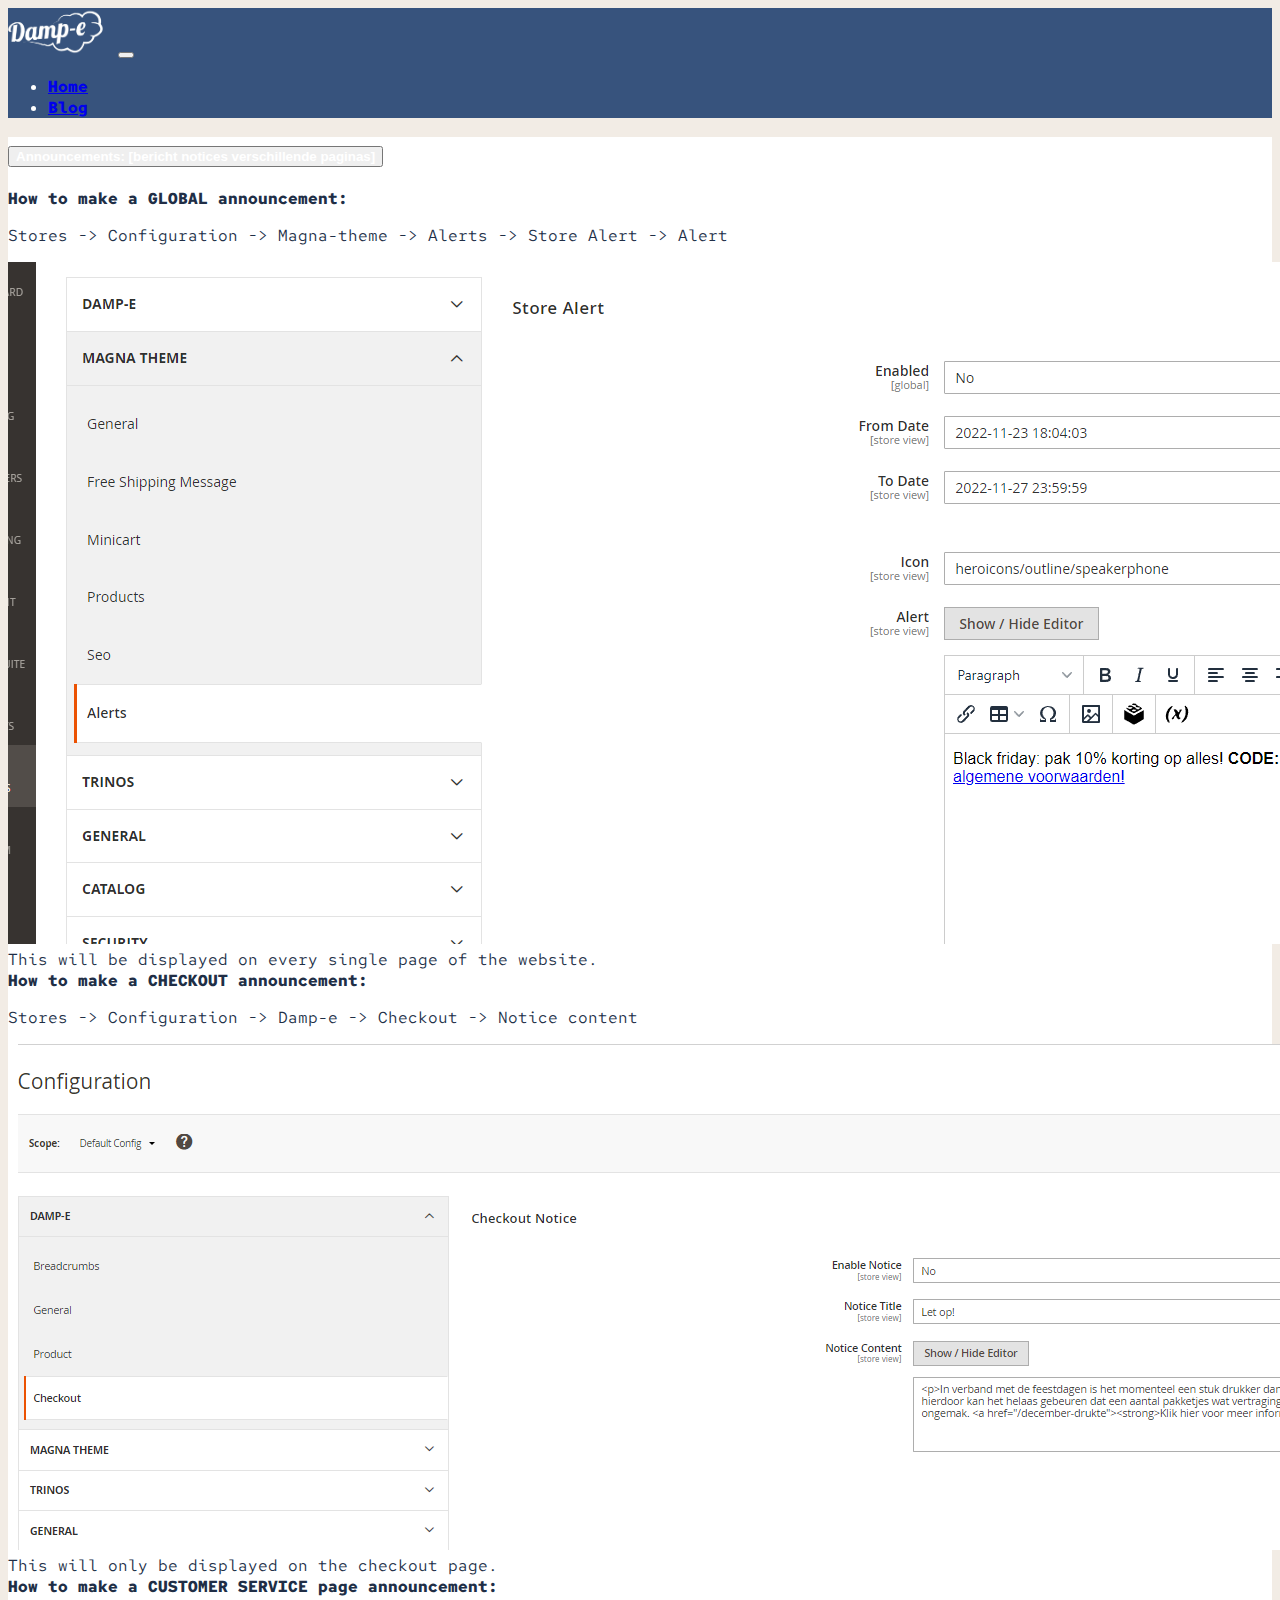
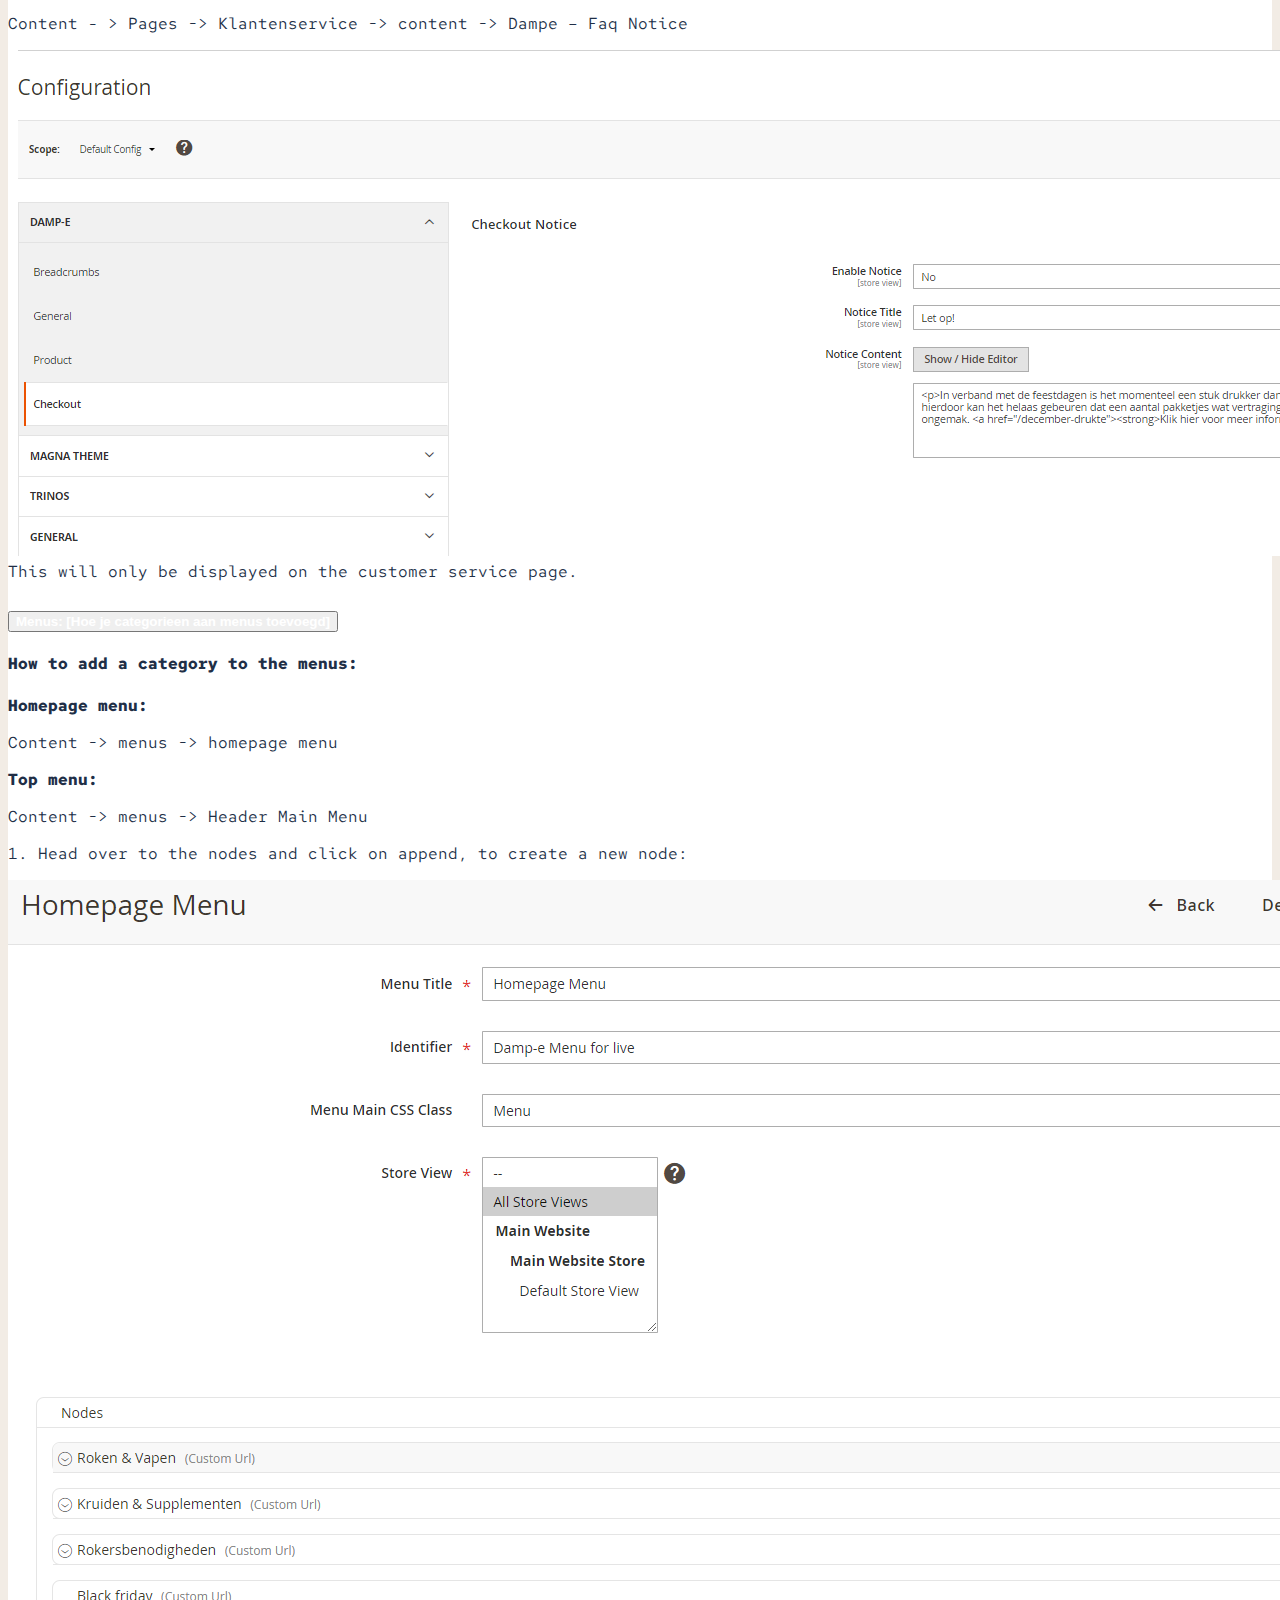
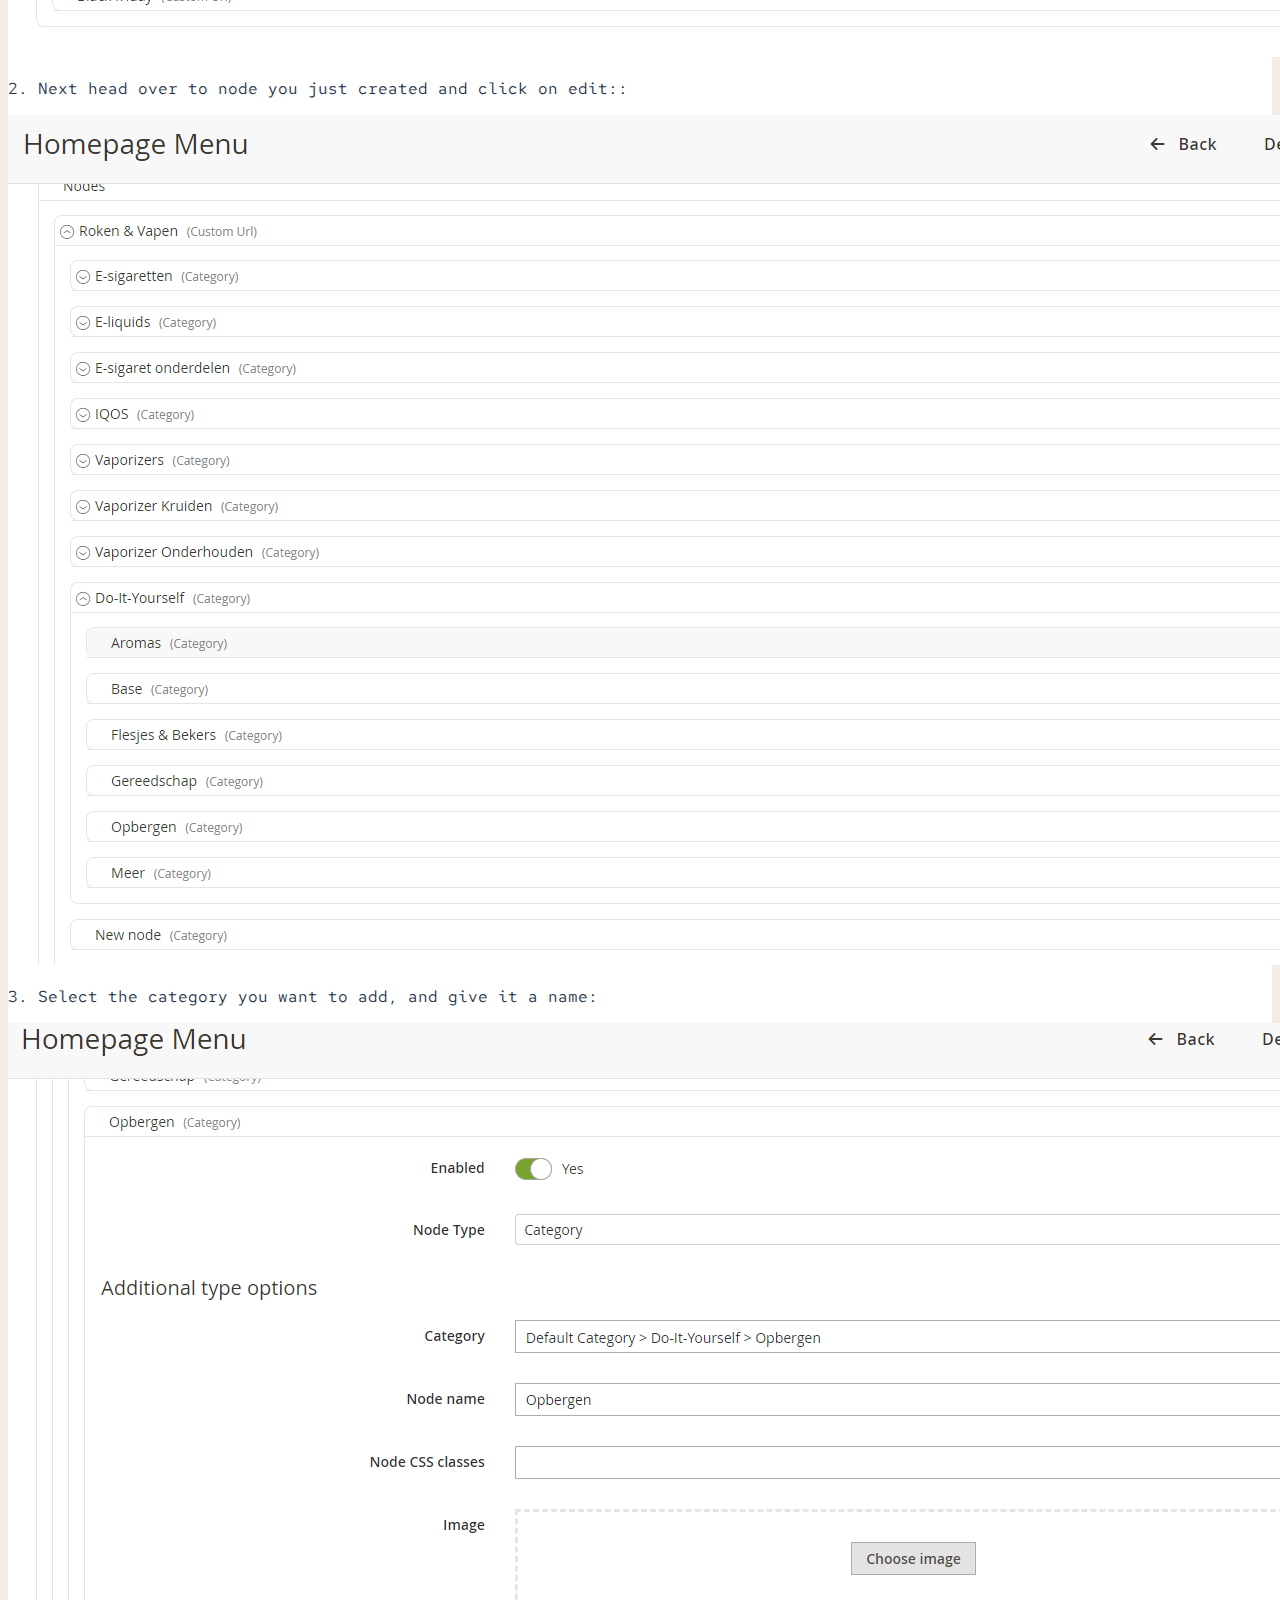
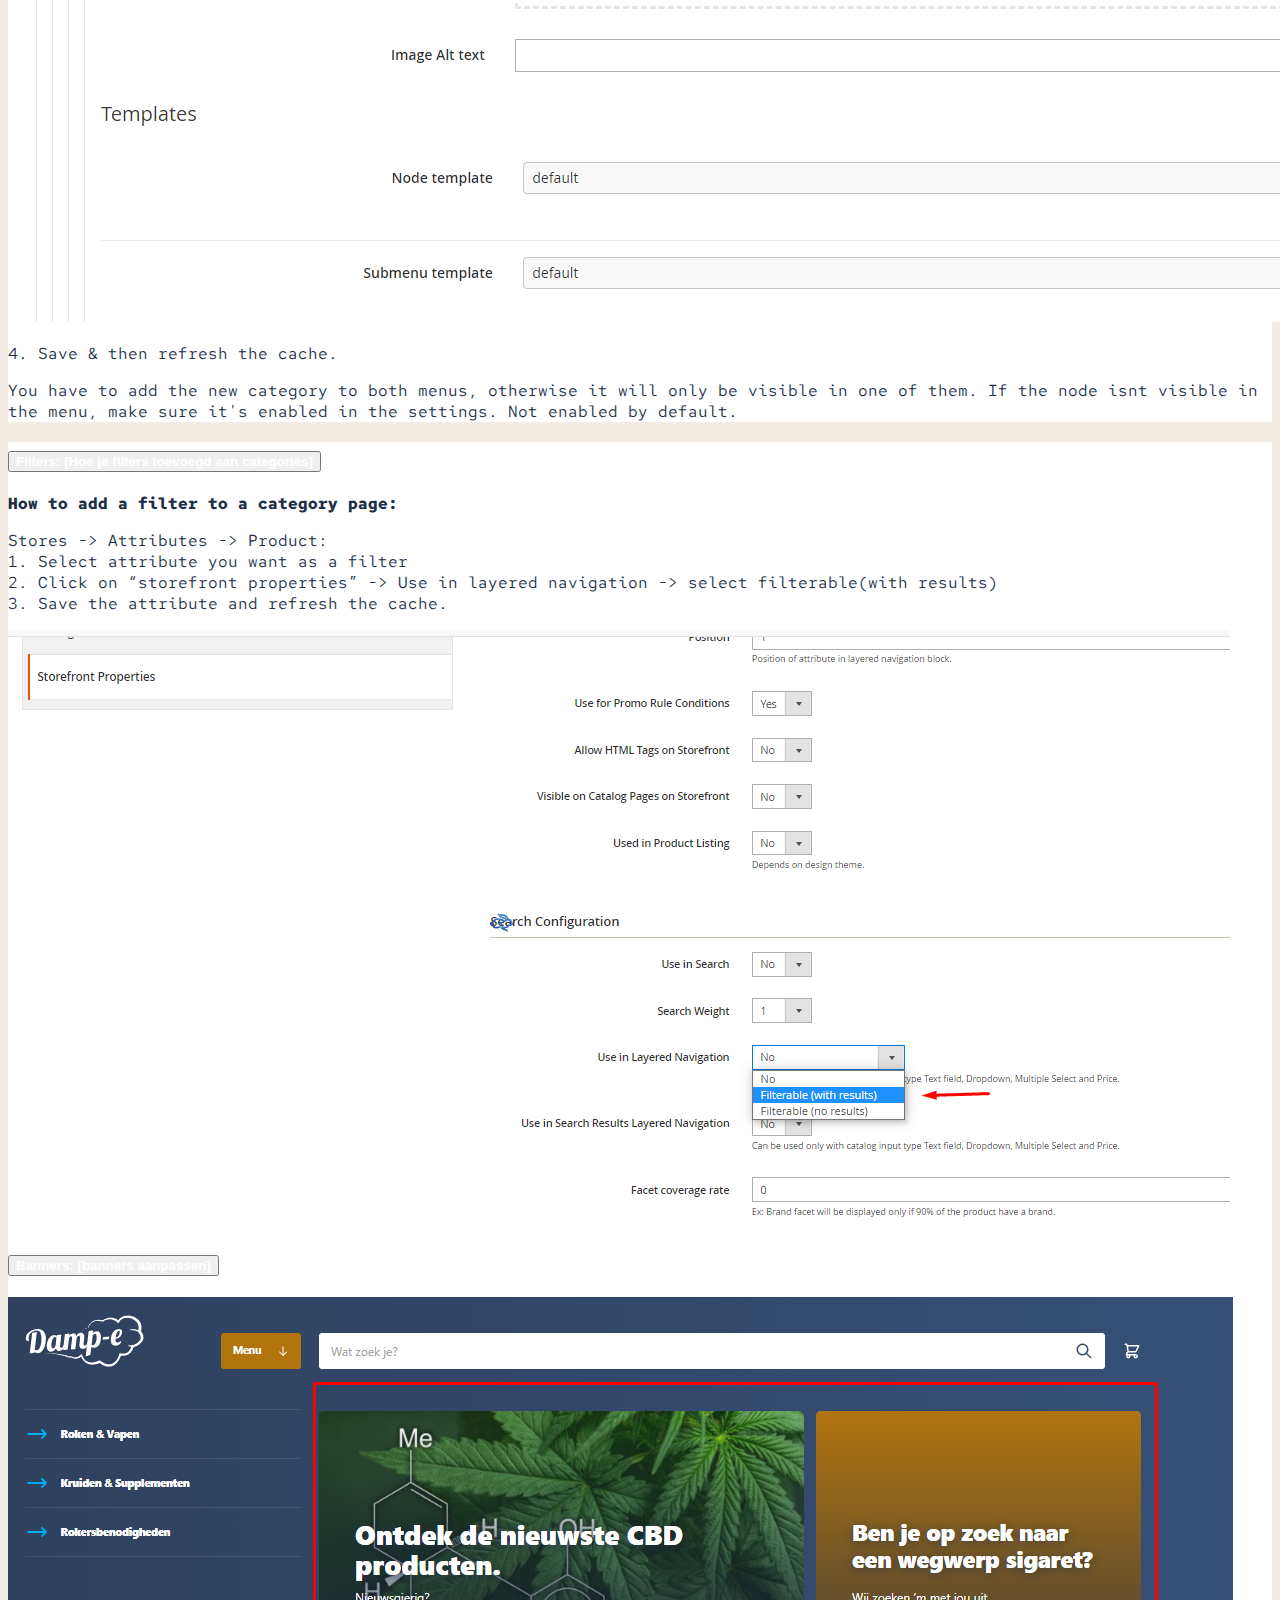
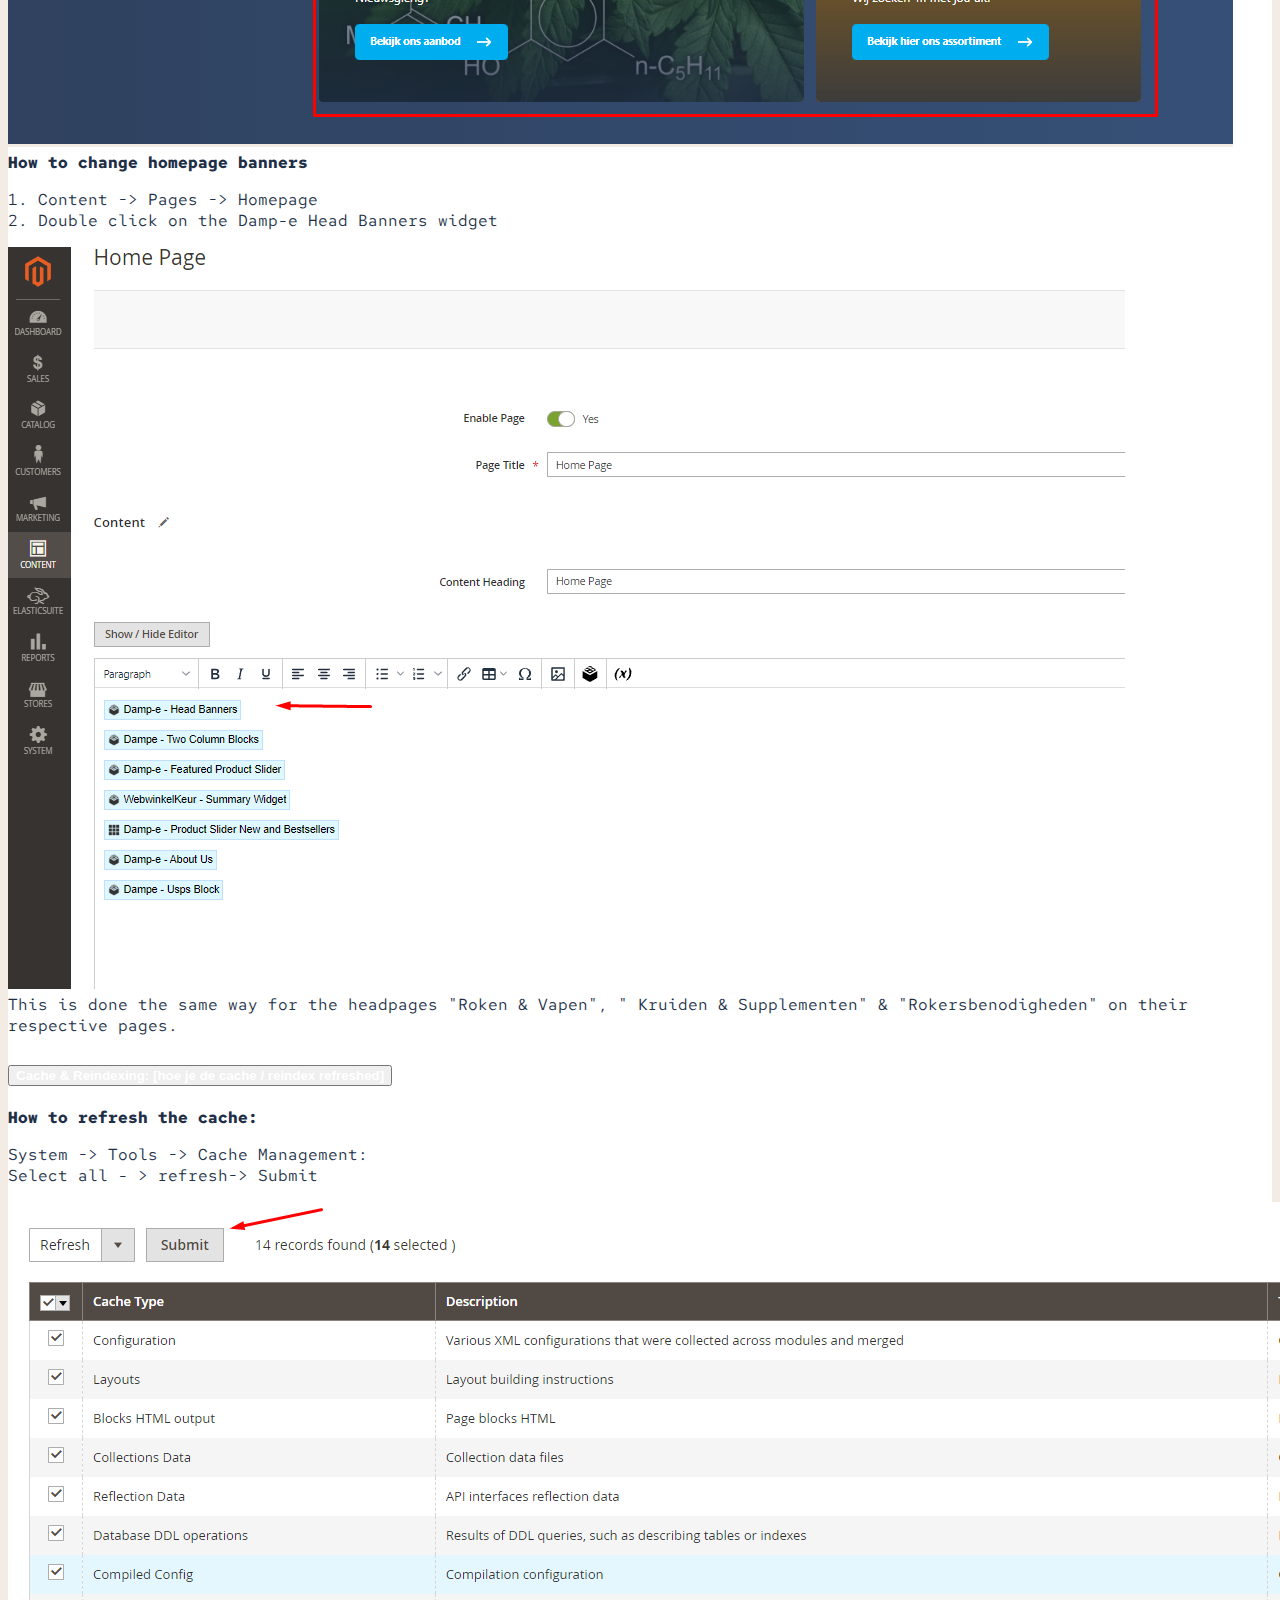
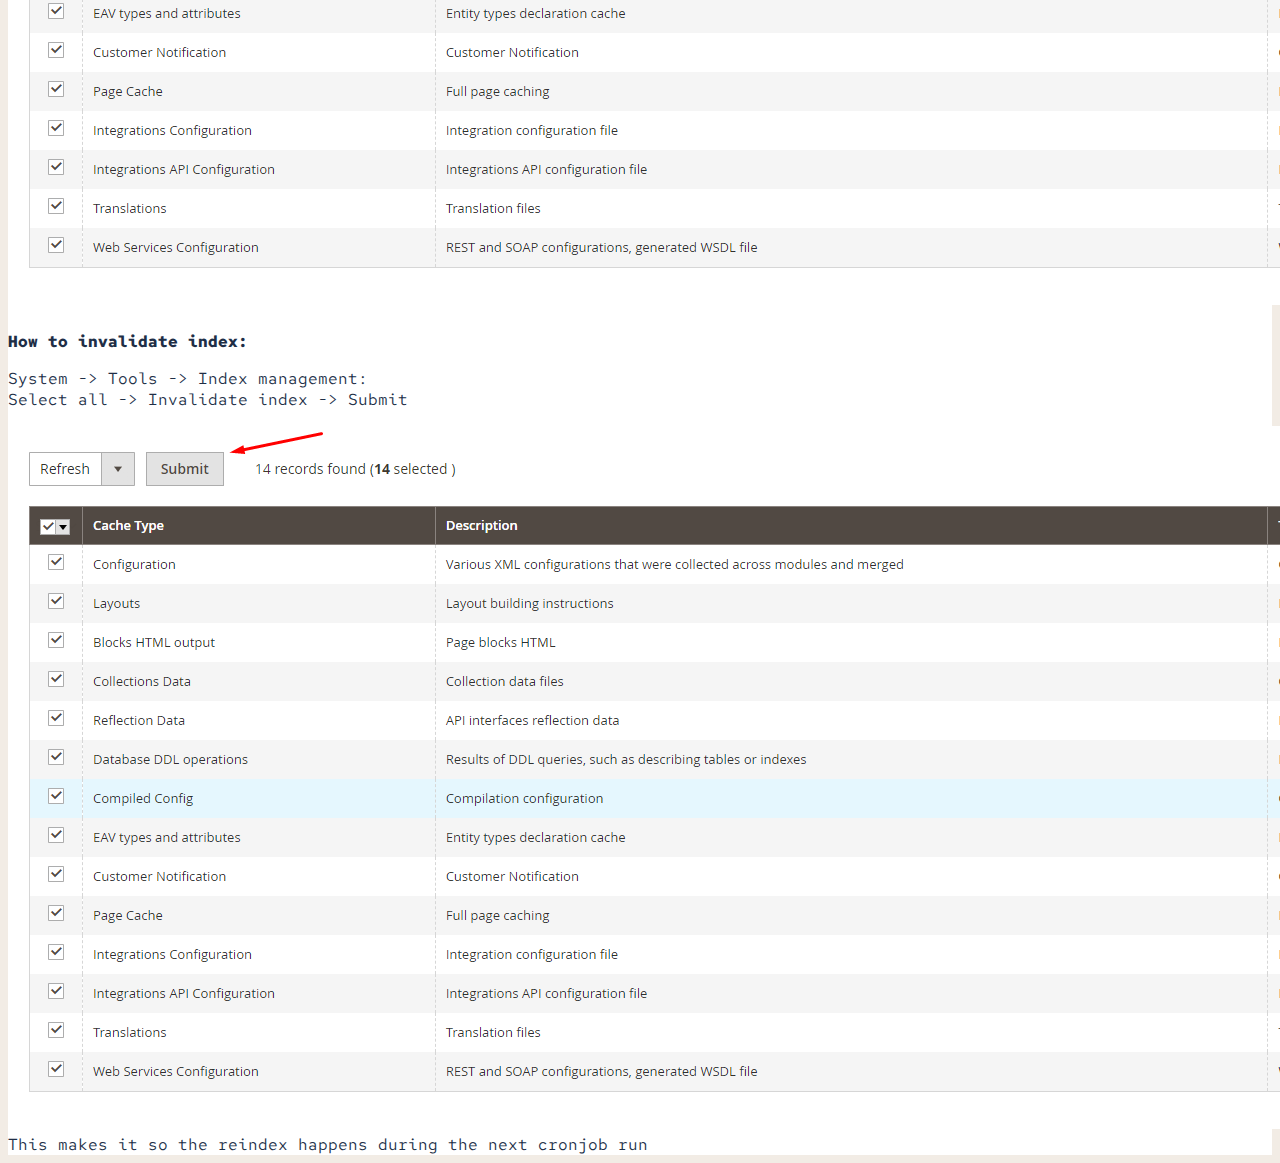
<file: index.html>
<!DOCTYPE html>
<html lang="en">
  <head>
    <!-- Verplichte metatags -->
    <meta charset="utf-8" />
    <meta name="viewport" content="width=device-width, initial-scale=1" />
    <!-- Bootstrap-CSS -->
    <link rel="preconnect" href="https://fonts.googleapis.com">
<link rel="preconnect" href="https://fonts.gstatic.com" crossorigin>
<link href="https://fonts.googleapis.com/css2?family=Red+Hat+Mono:ital,wght@0,300;0,400;0,500;0,600;0,700;1,300;1,400;1,500;1,600;1,700&display=swap" rel="stylesheet">
    <link
      href="https://cdn.jsdelivr.net/npm/bootstrap@5.0.0-beta2/dist/css/bootstrap.min.css"
      rel="stylesheet"
      integrity="sha384-BmbxuPwQa2lc/FVzBcNJ7UAyJxM6wuqIj61tLrc4wSX0szH/Ev+nYRRuWlolflfl"
      crossorigin="anonymous"
    />
    <title>Damp-e Documentatie</title>
  </head>
  <style>
    body {
      background-color: #f2ece5;
      color: #202e46;
      font-family: 'Red Hat Mono', monospace;
    }
    button {
      color: white;
    }

    .accordion-button {
        font-weight: 800;
    }
    .accordion-button:focus {
      /* z-index: 3; */
      /* border-color: #86b7fe; */
      /* outline: 0; */
      box-shadow: none;
    }

    .accordion-button:not(.collapsed) {
      color: #202e46;
      background-color: #e7f1ff;
    }

    .accordion-item {
        background-color: #ffffff;
       
    }
    
    .navbar {
    background-color: #37537D;
    color: #ffffff;
    font-weight: 700;
    }
  </style>
  <body>
    <nav class="navbar navbar-expand-lg navbar-dark">
      <div class="container">
        <a class="navbar-brand" href="index.html"
          ><img src="imgs/Dampelogo.png" width="100 height=100"
        /></a>
        <button
          class="navbar-toggler"
          type="button"
          data-bs-toggle="collapse"
          data-bs-target="#navbarNav"
          aria-controls="navbarNav"
          aria-expanded="false"
          aria-label="Toggle navigation"
        >
          <span class="navbar-toggler-icon"></span>
        </button>
        <div class="collapse navbar-collapse" id="navbarNav">
          <ul class="navbar-nav">
            <li class="nav-item">
              <a class="nav-link active" aria-current="page" href="index.html">Home</a>
            </li>
            <li class="nav-item">
              <a class="nav-link" href="blog.html">Blog</a>
            </li>

          </ul>
        </div>
      </div>
    </nav>
    <div class="accordion container" id="accordionExample">

        <div class="accordion-item">
          <h2 class="accordion-header" id="headingTwo">
            <button
              class="accordion-button collapsed"
              type="button"
              data-bs-toggle="collapse"
              data-bs-target="#collapseTwo"
              aria-expanded="false"
              aria-controls="collapseTwo"
            >
              Announcements: [bericht notices verschillende paginas]
            </button>
          </h2>
          <div
            id="collapseTwo"
            class="accordion-collapse collapse"
            aria-labelledby="headingTwo"
            data-bs-parent="#accordionExample"
          >
            <div class="accordion-body">
              <b>How to make a GLOBAL announcement:</b>
              <p>
                Stores -> Configuration -> Magna-theme -> Alerts -> Store Alert
                -> Alert
              </p>
              <img src="imgs/globalalert1.png" class="img-fluid" />
              <div class="alert alert-info" role="alert">
                This will be displayed on every single page of the website.
              </div>
            </div>

            <div class="accordion-body">
              <b>How to make a CHECKOUT announcement:</b>
              <p>
                Stores -> Configuration -> Damp-e -> Checkout -> Notice content
              </p>
              <img src="imgs/CHECKOUTANN1.png" class="img-fluid" />
              <div class="alert alert-info" role="alert">
                This will only be displayed on the checkout page.
              </div>
            </div>

            <div class="accordion-body">
              <b>How to make a CUSTOMER SERVICE page announcement:</b>
              <p>
                Content - > Pages -> Klantenservice -> content -> Dampe – Faq
                Notice
              </p>
              <img src="imgs/CHECKOUTANN1.png" class="img-fluid" />
              <div class="alert alert-info" role="alert">
                This will only be displayed on the customer service page.
              </div>
            </div>
          </div>

          <div class="accordion-item">
            <h2 class="accordion-header" id="headingThree">
              <button
                class="accordion-button collapsed"
                type="button"
                data-bs-toggle="collapse"
                data-bs-target="#collapseThree"
                aria-expanded="false"
                aria-controls="collapseThree"
              >
                Menus: [Hoe je categorieen aan menus toevoegd]
              </button>
            </h2>
            <div
              id="collapseThree"
              class="accordion-collapse collapse"
              aria-labelledby="headingThree"
              data-bs-parent="#accordionExample"
            >
              <div class="accordion-body">
                <b>How to add a category to the menus:</b> <br /><br />
                <b>Homepage menu: </b>
                <p>Content -> menus -> homepage menu</p>
                <b>Top menu: </b>
                <p>Content -> menus -> Header Main Menu</p>
                <p>
                  1. Head over to the nodes and click on append, to create a new
                  node:
                </p>
                <img src="imgs/NODEIMAGE1.png" class="img-fluid" /> <br />
                <p>
                  2. Next head over to node you just created and click on edit::
                </p>
                <img src="imgs/NODEIMAGE2.png" class="img-fluid" /> <br />
                <p>
                  3. Select the category you want to add, and give it a name:
                </p>
                <img src="imgs/NODEIMAGE3.png" class="img-fluid" /> <br />
                <p>4. Save & then refresh the cache.</p>
                <div class="alert alert-info" role="alert">
                  You have to add the new category to both menus, otherwise it
                  will only be visible in one of them. If the node isnt visible
                  in the menu, make sure it's enabled in the settings. Not
                  enabled by default.
                </div>
              </div>
            </div>
          </div>
        </div>
        <div class="accordion-item">
            <h2 class="accordion-header" id="headingFour">
              <button
                class="accordion-button collapsed"
                type="button"
                data-bs-toggle="collapse"
                data-bs-target="#collapseFour"
                aria-expanded="false"
                aria-controls="collapseFour"
              >
                Filters: [Hoe je filters toevoegd aan categories]
              </button>
            </h2>
            <div
              id="collapseFour"
              class="accordion-collapse collapse"
              aria-labelledby="headingFour"
              data-bs-parent="#accordionExample"
            >
              <div class="accordion-body">
                <b>How to add a filter to a category page:</b>
               
                <p> Stores -> Attributes -> Product:  <br>
               1. Select attribute you want as a filter  <br>
                  2. Click on “storefront properties” -> Use in layered navigation -> select filterable(with results) <br>
                 3. Save the attribute and refresh the cache.  </p>
                 <img src="imgs/attribuuexample.png" class="img-fluid" />
              </div>
            </div>


            <div class="accordion-item">
                <h2 class="accordion-header" id="headingFive">
                  <button
                    class="accordion-button collapsed"
                    type="button"
                    data-bs-toggle="collapse"
                    data-bs-target="#collapseFive"
                    aria-expanded="false"
                    aria-controls="collapseFive"
                  >
                    Banners: [banners aanpassen]
                  </button>
                </h2>
                <div
                  id="collapseFive"
                  class="accordion-collapse collapse"
                  aria-labelledby="headingFive"
                  data-bs-parent="#accordionExample"
                >
                  <div class="accordion-body">
                    <img src="imgs/homepage banners.png" class="img-fluid">
                    <b>How to change homepage banners</b>
                    <p>
                    1. Content -> Pages -> Homepage <br>
                    2. Double click on the Damp-e Head Banners widget
                    </p>
                    <img src="imgs/banners edit.png" class="img-fluid">
                    <div class="alert alert-info" role="alert">
                        This is done the same way for the headpages "Roken & Vapen", " Kruiden & Supplementen" & "Rokersbenodigheden" on their respective pages.
                      </div>
                  </div>
                </div>
                <div class="accordion-item">
                    <h2 class="accordion-header" id="headingOne">
                      <button
                        class="accordion-button collapsed font-weight-bold"
                        type="button"
                        data-bs-toggle="collapse"
                        data-bs-target="#collapseOne"
                        aria-expanded="true"
                        aria-controls="collapseOne"
                      >
                        Cache & Reindexing: [hoe je de cache / reindex refreshed]
                      </button>
                    </h2>
                    <div
                      id="collapseOne"
                      class="accordion-collapse collapse"
                      aria-labelledby="headingTwo"
                      data-bs-parent="#accordionExample"
                    >
                      <div class="accordion-body">
                        <b>How to refresh the cache:</b>
                        <p>
                          System -> Tools -> Cache Management: <br />
                          Select all - > refresh-> Submit
                        </p>
                        <img src="imgs/cacheimage1.png" class="img-fluid" />
                        <br /><br />
                        <b>How to invalidate index:</b>
                        <p>
                          System -> Tools -> Index management:<br />
                          Select all -> Invalidate index -> Submit
                        </p>
                        <img src="imgs/cacheimage1.png" class="img-fluid" />
                        <div class="alert alert-info" role="alert">
                          This makes it so the reindex happens during the next cronjob run
                        </div>
                      </div>
                    </div>
      </div>
    </div>
    <script
      src="https://cdn.jsdelivr.net/npm/bootstrap@5.0.0-beta2/dist/js/bootstrap.bundle.min.js"
      integrity="sha384-b5kHyXgcpbZJO/tY9Ul7kGkf1S0CWuKcCD38l8YkeH8z8QjE0GmW1gYU5S9FOnJ0"
      crossorigin="anonymous"
    ></script>
  </body>
</html>
</file>
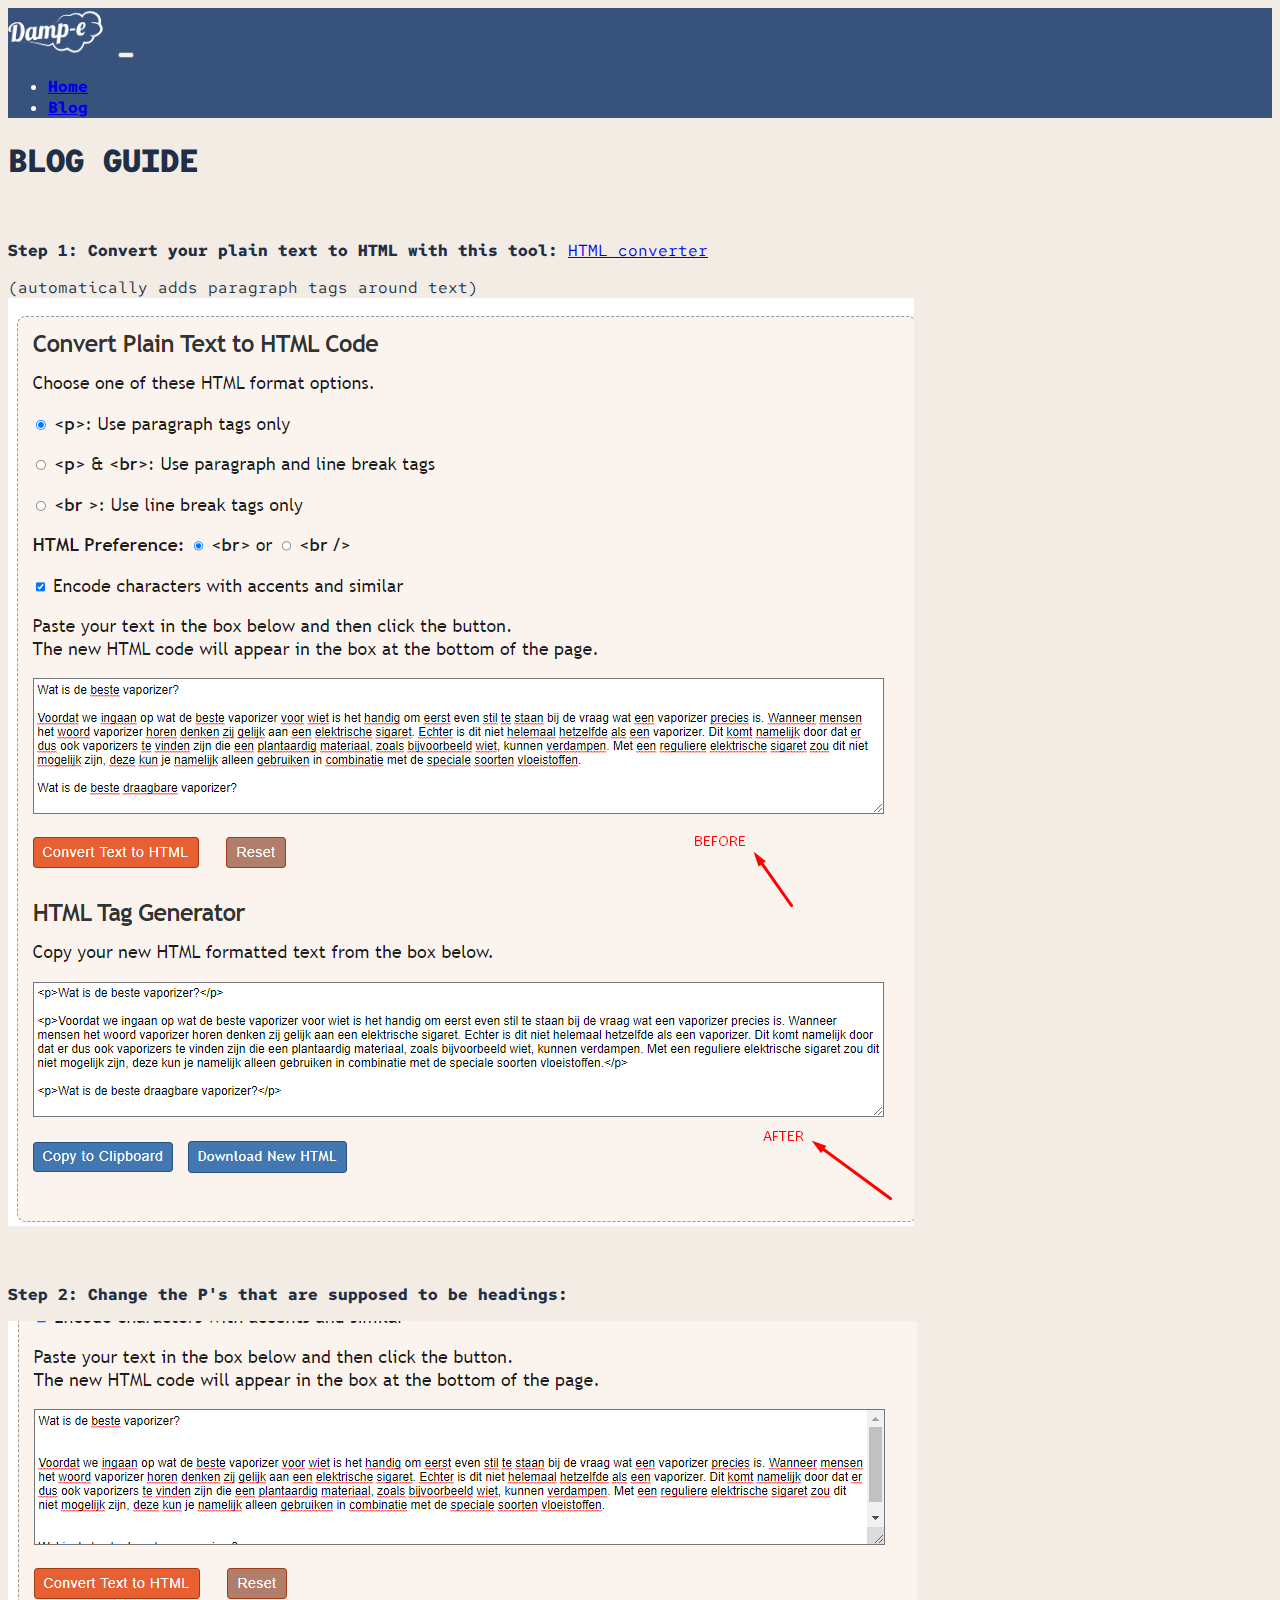
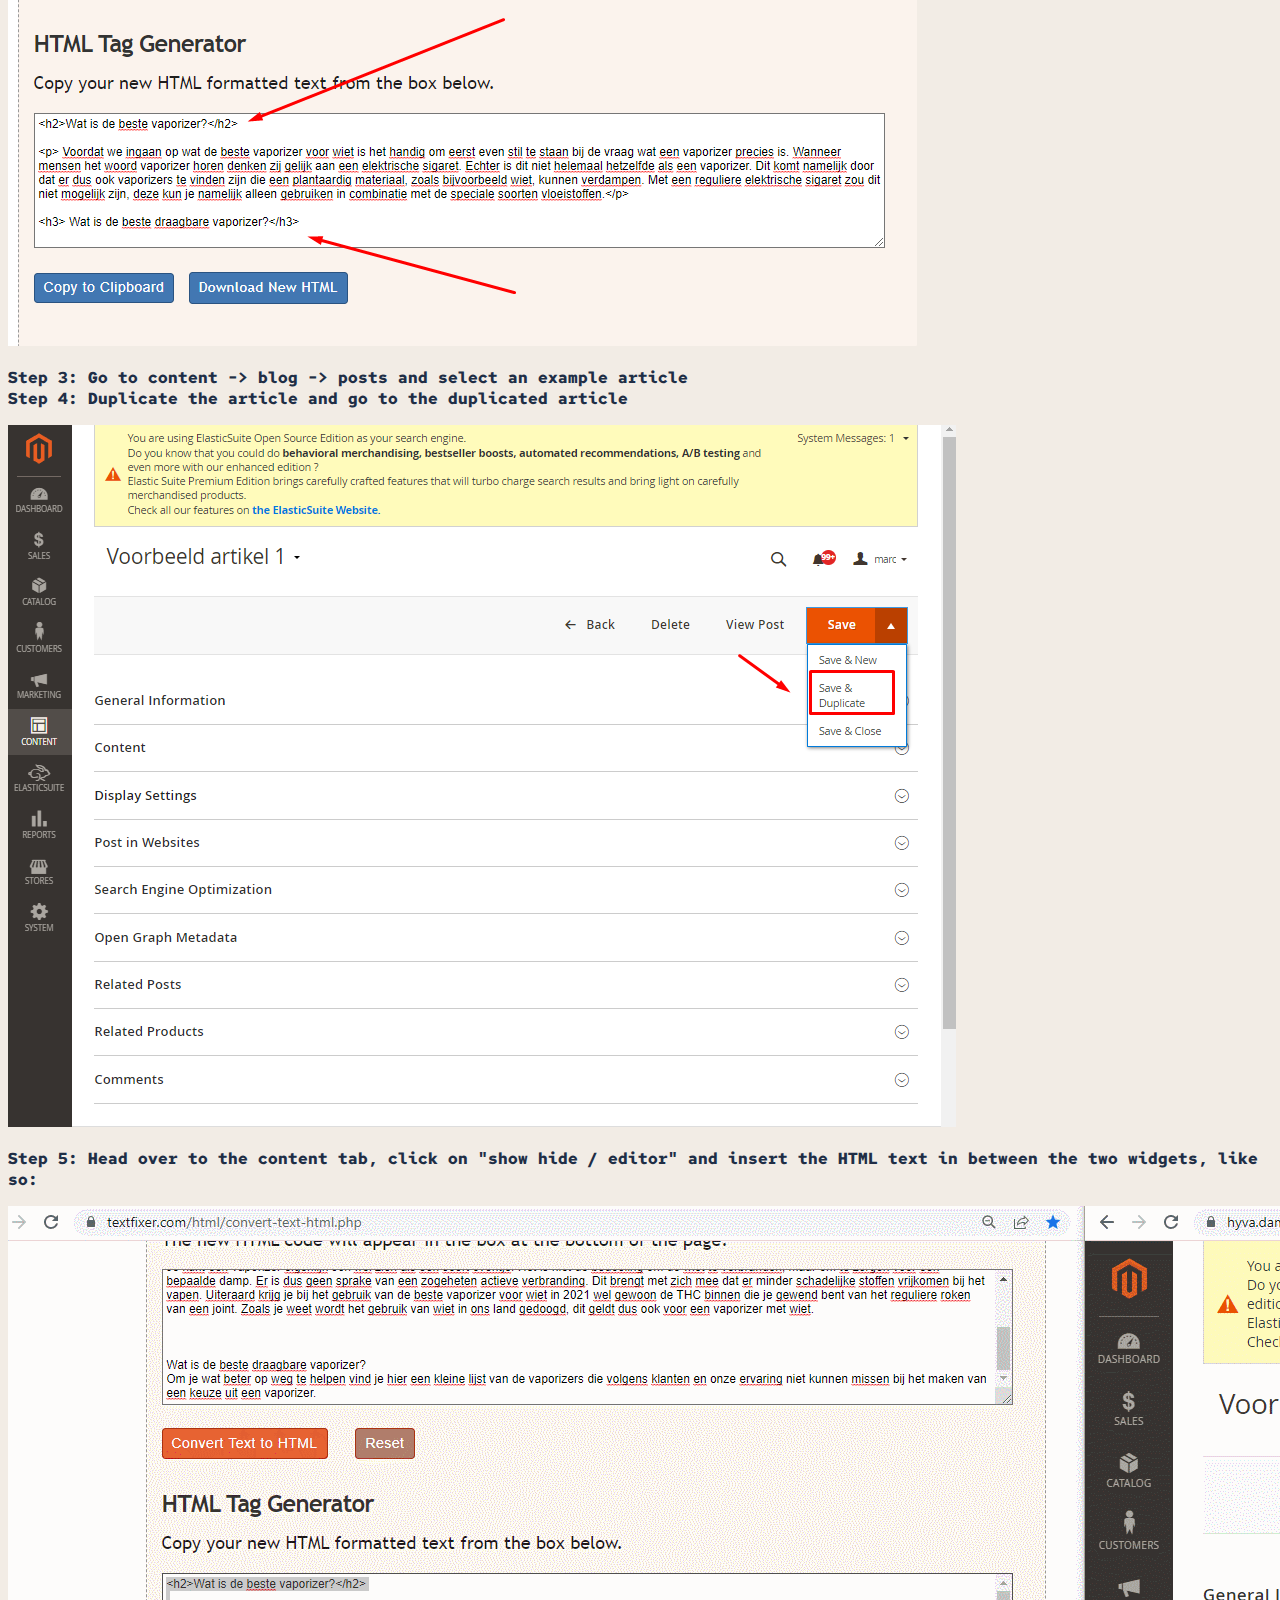
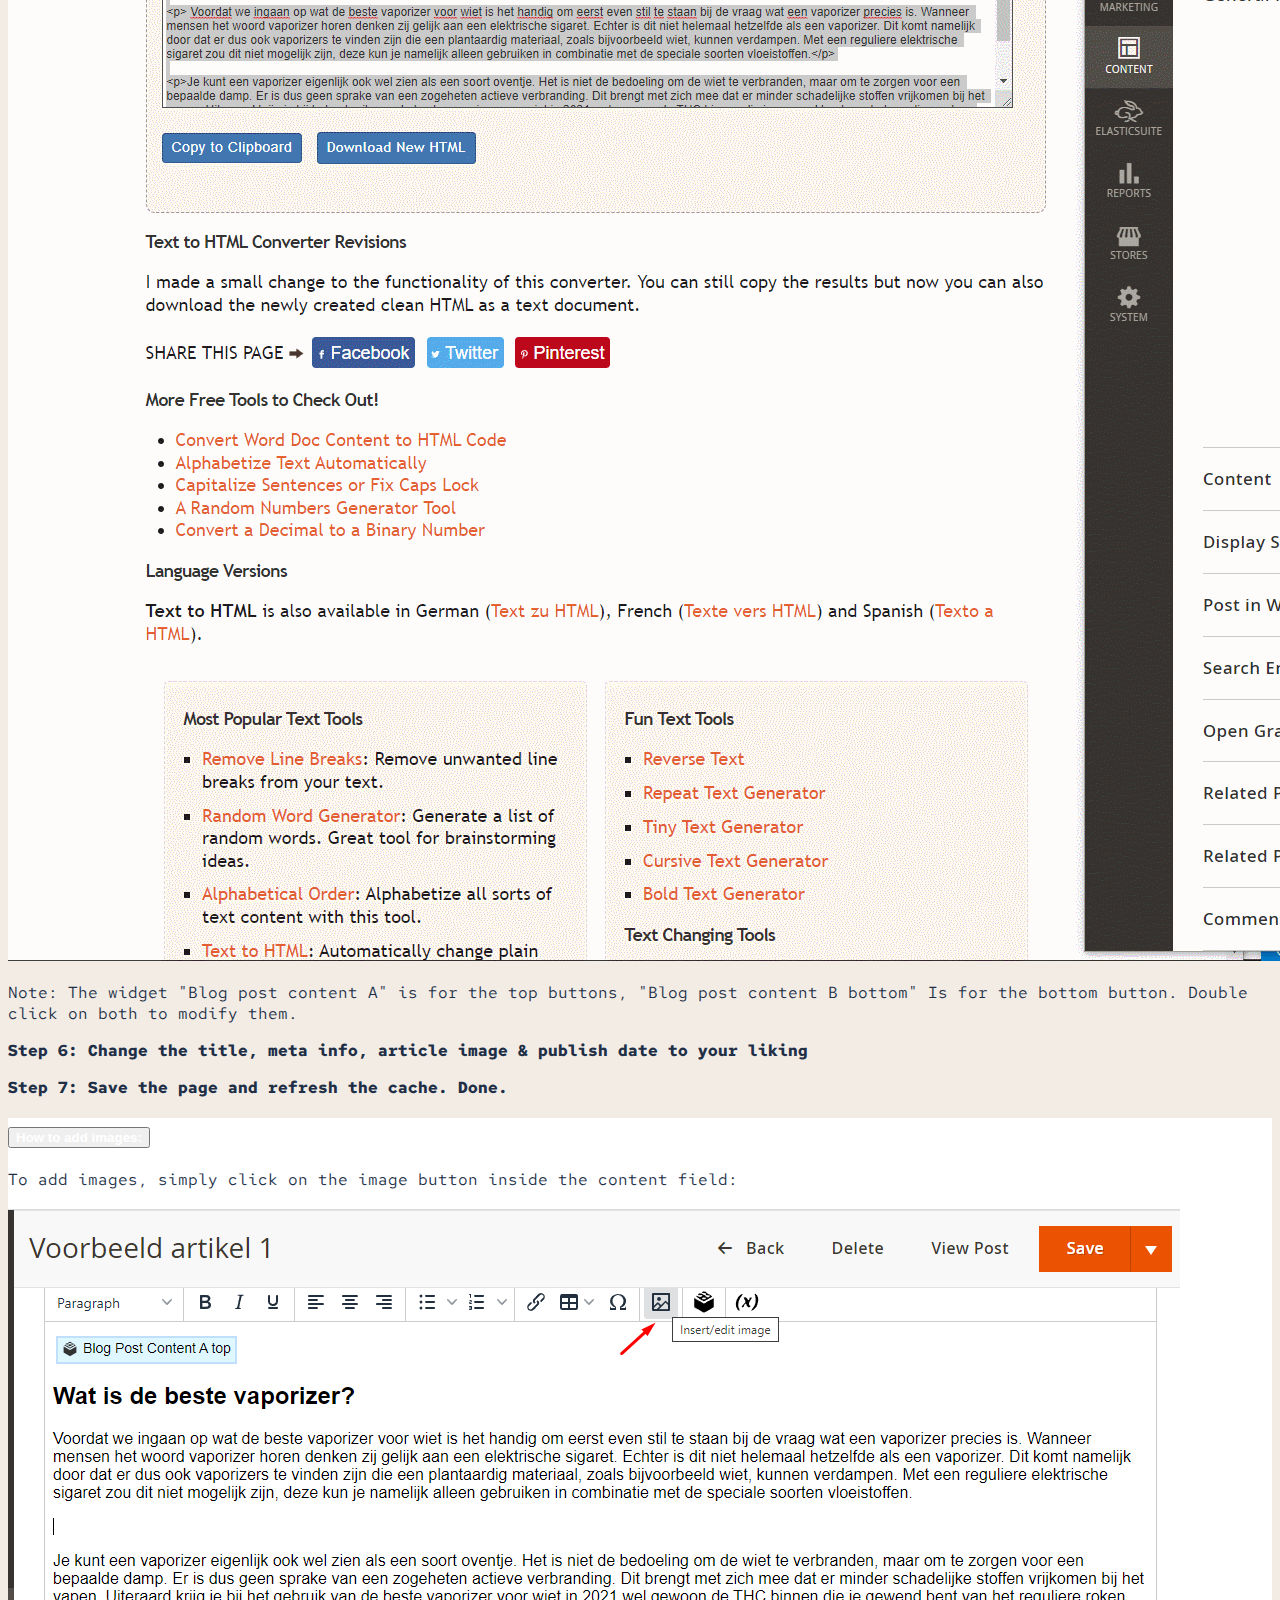
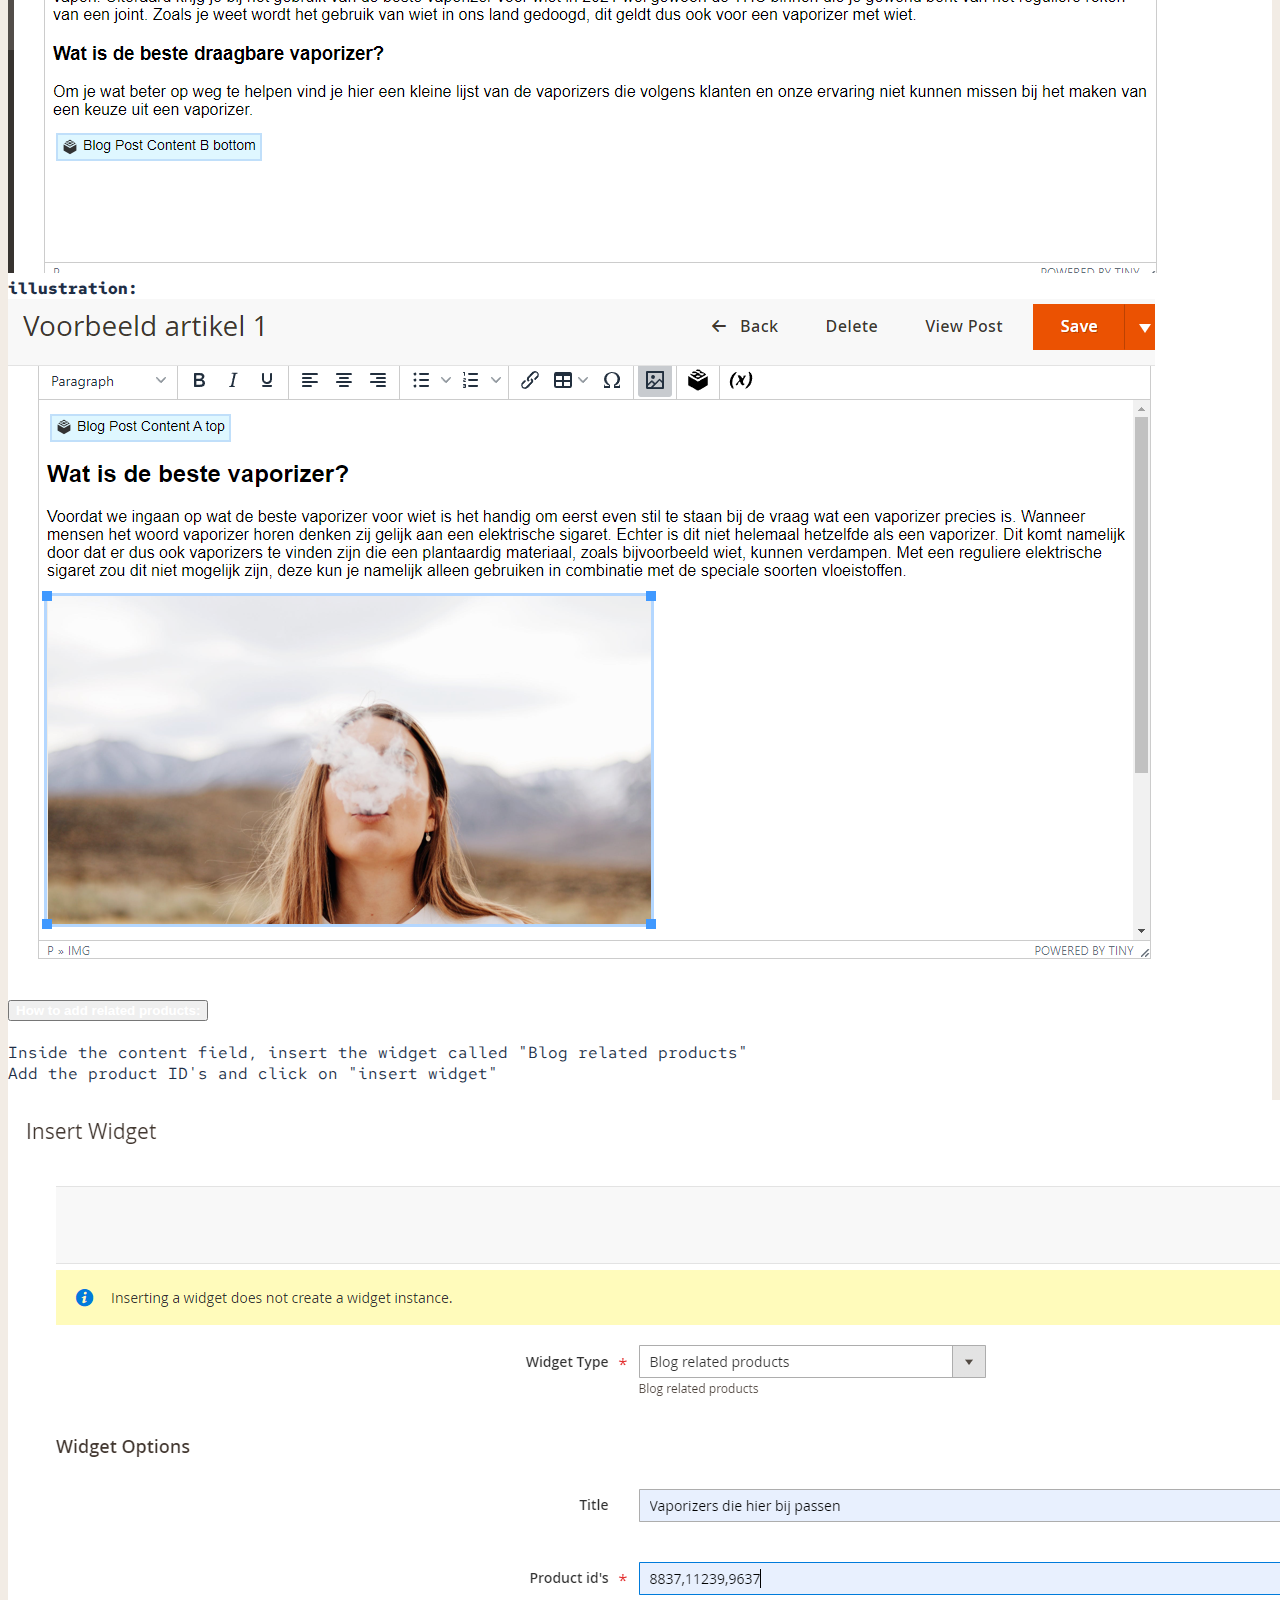
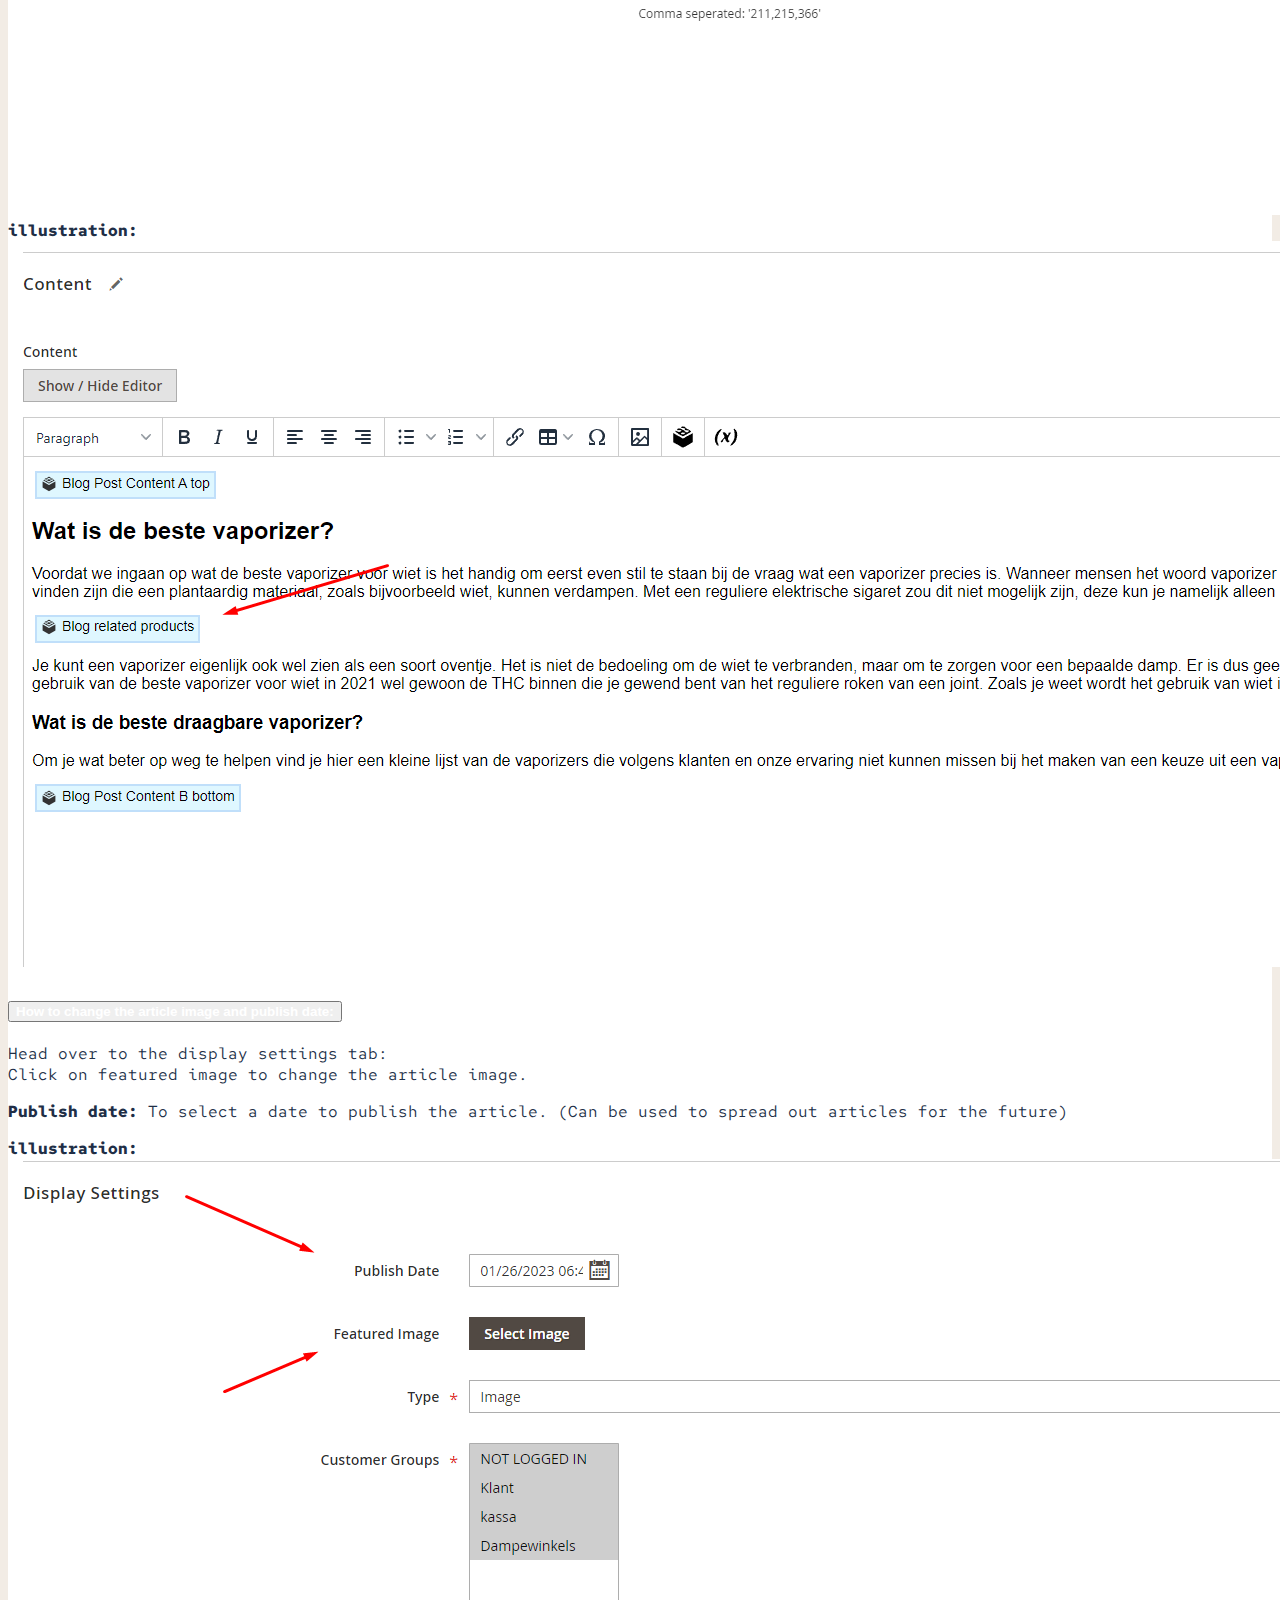
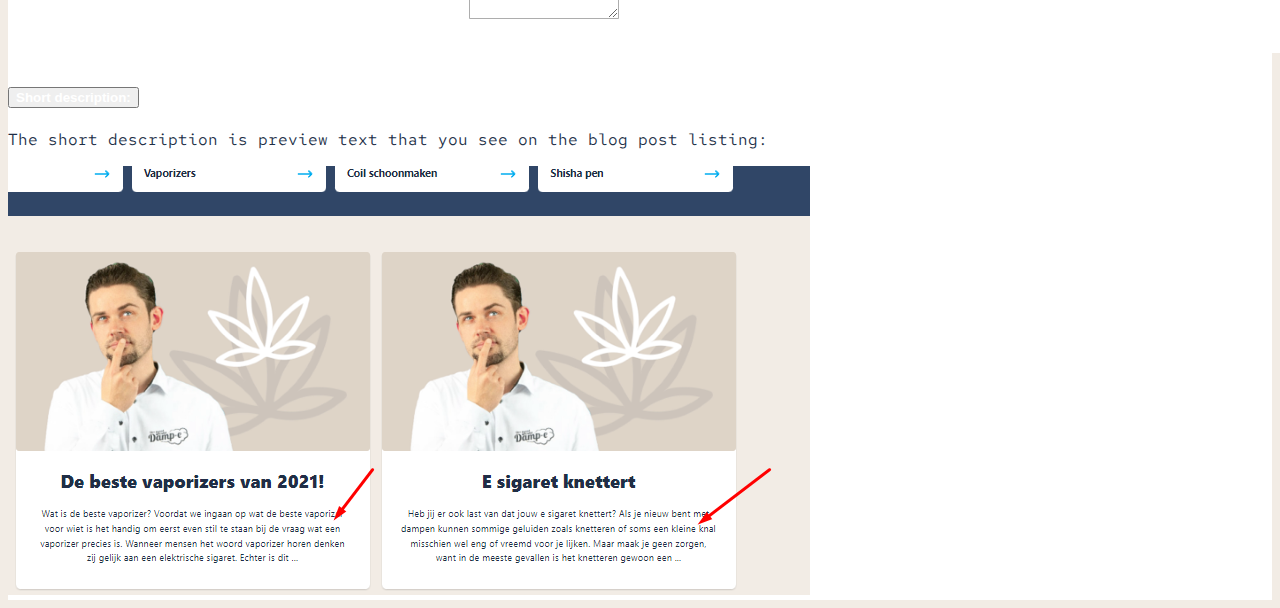
<file: blog.html>
<!DOCTYPE html>
<html lang="en">
  <head>
    <!-- Verplichte metatags -->
    <meta charset="utf-8" />
    <meta name="viewport" content="width=device-width, initial-scale=1" />
    <!-- Bootstrap-CSS -->
    <link rel="preconnect" href="https://fonts.googleapis.com" />
    <link rel="preconnect" href="https://fonts.gstatic.com" crossorigin />
    <link
      href="https://fonts.googleapis.com/css2?family=Red+Hat+Mono:ital,wght@0,300;0,400;0,500;0,600;0,700;1,300;1,400;1,500;1,600;1,700&display=swap"
      rel="stylesheet"
    />
    <link
      href="https://cdn.jsdelivr.net/npm/bootstrap@5.0.0-beta2/dist/css/bootstrap.min.css"
      rel="stylesheet"
      integrity="sha384-BmbxuPwQa2lc/FVzBcNJ7UAyJxM6wuqIj61tLrc4wSX0szH/Ev+nYRRuWlolflfl"
      crossorigin="anonymous"
    />
    <title>Damp-e Documentatie</title>
  </head>
  <style>
    body {
      background-color: #f2ece5;
      color: #202e46;
      font-family: "Red Hat Mono", monospace;
    }
    button {
      color: white;
    }

    .accordion-button {
      font-weight: 800;
    }
    .accordion-button:focus {
      /* z-index: 3; */
      /* border-color: #86b7fe; */
      /* outline: 0; */
      box-shadow: none;
    }

    .accordion-button:not(.collapsed) {
      color: #202e46;
      background-color: #e7f1ff;
    }

    .accordion-item {
      background-color: #ffffff;
    }

    .navbar {
      background-color: #37537d;
      color: #ffffff;
      font-weight: 700;
    }
  </style>
  <body>
    <nav class="navbar navbar-expand-lg navbar-dark">
      <div class="container">
        <a class="navbar-brand" href="index.html"
          ><img src="imgs/Dampelogo.png" width="100 height=100"
        /></a>
        <button
          class="navbar-toggler"
          type="button"
          data-bs-toggle="collapse"
          data-bs-target="#navbarNav"
          aria-controls="navbarNav"
          aria-expanded="false"
          aria-label="Toggle navigation"
        >
          <span class="navbar-toggler-icon"></span>
        </button>
        <div class="collapse navbar-collapse" id="navbarNav">
          <ul class="navbar-nav">
            <li class="nav-item">
              <a class="nav-link"  href="index.html">Home</a>
            </li>
            <li class="nav-item">
              <a class="nav-link active" aria-current="page" href="blog.html">Blog</a>
            </li>
          </ul>
        </div>
      </div>
    </nav>

    <div class="container-sm">


<h1> BLOG GUIDE</h1>

        <div class="steps container">
        <br>
          <p>
            <b>Step 1: Convert your plain text to HTML with this tool:</b>
            <a
              href="https://www.textfixer.com/html/convert-text-html.php"
              target="_blank"
            >
              HTML converter</a
            > </p>
            (automatically adds paragraph tags around text)
            <img src="imgs/blogconvert1.png" class="img-fluid" />
          </p>
       <br>
       <p><b>Step 2: Change the P's that are supposed to be headings:</b></p>
            <img src="imgs/blog2.png" class="img-fluid" />
            

            <P><b>Step 3: Go to content -> blog -> posts and select an example article</b><br>
                <b>Step 4: Duplicate the article and go to the duplicated article</b></P>
                <img src="imgs/duplicatearticle.png" class="img-fluid" />

                <p><b>Step 5: Head over to the content tab, click on "show hide / editor" and insert the HTML text in between the two widgets, like so:</b></p>
                <img src="imgs/examplegif.gif" class="img-fluid" />
                <p>Note: The widget "Blog post content A" is for the top buttons, "Blog post content B bottom" Is for the bottom button.  Double click on both to modify them.</p>

                <p><b>Step 6: Change the title, meta info, article image & publish date to your liking</b></p>
                <p><b>Step 7: Save the page and refresh the cache. Done.</b></p>
    
            </div>

            <div class="accordion-item">
                <h2 class="accordion-header" id="headingThree">
                  <button
                    class="accordion-button collapsed"
                    type="button"
                    data-bs-toggle="collapse"
                    data-bs-target="#collapseThree"
                    aria-expanded="false"
                    aria-controls="collapseThree"
                  >
                    How to add images:
                  </button>
                </h2>
                <div
                  id="collapseThree"
                  class="accordion-collapse collapse"
                  aria-labelledby="headingThree"
                  data-bs-parent="#accordionExample"
                >
                  <div class="accordion-body">
                    <p>
                       To add images, simply click on the image button inside the content field:
                      </p>
                      <img src="imgs/imagesbklog1.png" class="img-fluid" /> <br>
                      <b>illustration:</b>
                      <img src="imgs/blogimage2.png" class="img-fluid" />
                  </div>
                </div>

            <div class="accordion-item">
                <h2 class="accordion-header" id="headingTwo">
                  <button
                    class="accordion-button collapsed"
                    type="button"
                    data-bs-toggle="collapse"
                    data-bs-target="#collapseTwo"
                    aria-expanded="false"
                    aria-controls="collapseTwo"
                  >
                    How to add related products:
                  </button>
                </h2>
                <div
                  id="collapseTwo"
                  class="accordion-collapse collapse"
                  aria-labelledby="headingTwo"
                  data-bs-parent="#accordionExample"
                >
                  <div class="accordion-body">
                    <p>
                        Inside the content field, insert the widget called "Blog related products"<br>
                        Add the product ID's and click on "insert widget"
                      </p>
                      <img src="imgs/related products widget.png" class="img-fluid" /> <br>
                      <b>illustration:</b>
                      <img src="imgs/relatedproducts2.png" class="img-fluid" />
                  </div>
                </div>

                <div class="accordion-item">
                    <h2 class="accordion-header" id="headingFour">
                      <button
                        class="accordion-button collapsed"
                        type="button"
                        data-bs-toggle="collapse"
                        data-bs-target="#collapseFour"
                        aria-expanded="false"
                        aria-controls="collapseFour"
                      >
                        How to change the article image and publish date:
                      </button>
                    </h2>
                    <div
                      id="collapseFour"
                      class="accordion-collapse collapse"
                      aria-labelledby="headingFour"
                      data-bs-parent="#accordionExample"
                    >
                      <div class="accordion-body">
                        <p>
                          Head over to the display settings tab:<br>
                          Click on featured image to change the article image. </p>

                          <p><b>Publish date:</b>
                          To select a date to publish the article. (Can be used to spread out articles for the future) </p>
                         
                          <b>illustration:</b>
                          <img src="imgs/article and publish date.png" class="img-fluid" />
                      </div>
                    </div>

                    <div class="accordion-item">
                        <h2 class="accordion-header" id="headingSix">
                          <button
                            class="accordion-button collapsed"
                            type="button"
                            data-bs-toggle="collapse"
                            data-bs-target="#collapseSix"
                            aria-expanded="false"
                            aria-controls="collapseSix"
                          >
                            Short description:
                          </button>
                        </h2>
                        <div
                          id="collapseSix"
                          class="accordion-collapse collapse"
                          aria-labelledby="headingSix"
                          data-bs-parent="#accordionExample"
                        >
                          <div class="accordion-body">
                            <p>
                           The short description is preview text that you see on the blog post listing:

                            </p>
                            <img src="imgs/preview tekst.png" class="img-fluid" />
                          </div>
                        </div>
    </div>
    <script
      src="https://cdn.jsdelivr.net/npm/bootstrap@5.0.0-beta2/dist/js/bootstrap.bundle.min.js"
      integrity="sha384-b5kHyXgcpbZJO/tY9Ul7kGkf1S0CWuKcCD38l8YkeH8z8QjE0GmW1gYU5S9FOnJ0"
      crossorigin="anonymous"
    ></script>
  </body>
</html>
</file>
